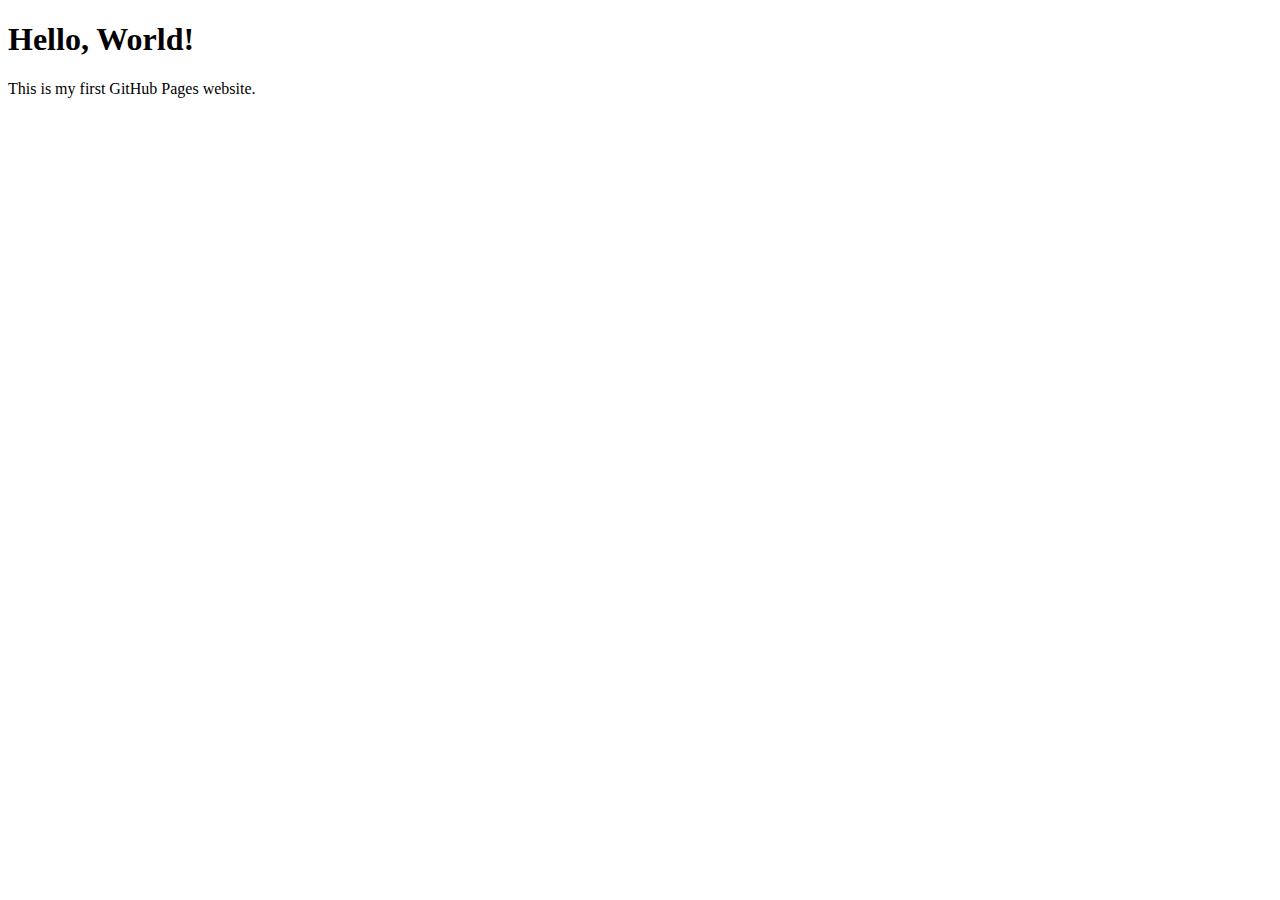
<file: index.html>
<!DOCTYPE html>
<html lang="en">
<head>
    <meta charset="UTF-8">
    <meta name="viewport" content="width=device-width, initial-scale=1.0">
    <title>Welcome to My GitHub Pages</title>
</head>
<body>
    <h1>Hello, World!</h1>
    <p>This is my first GitHub Pages website.</p>
</body>
</html>
</file>
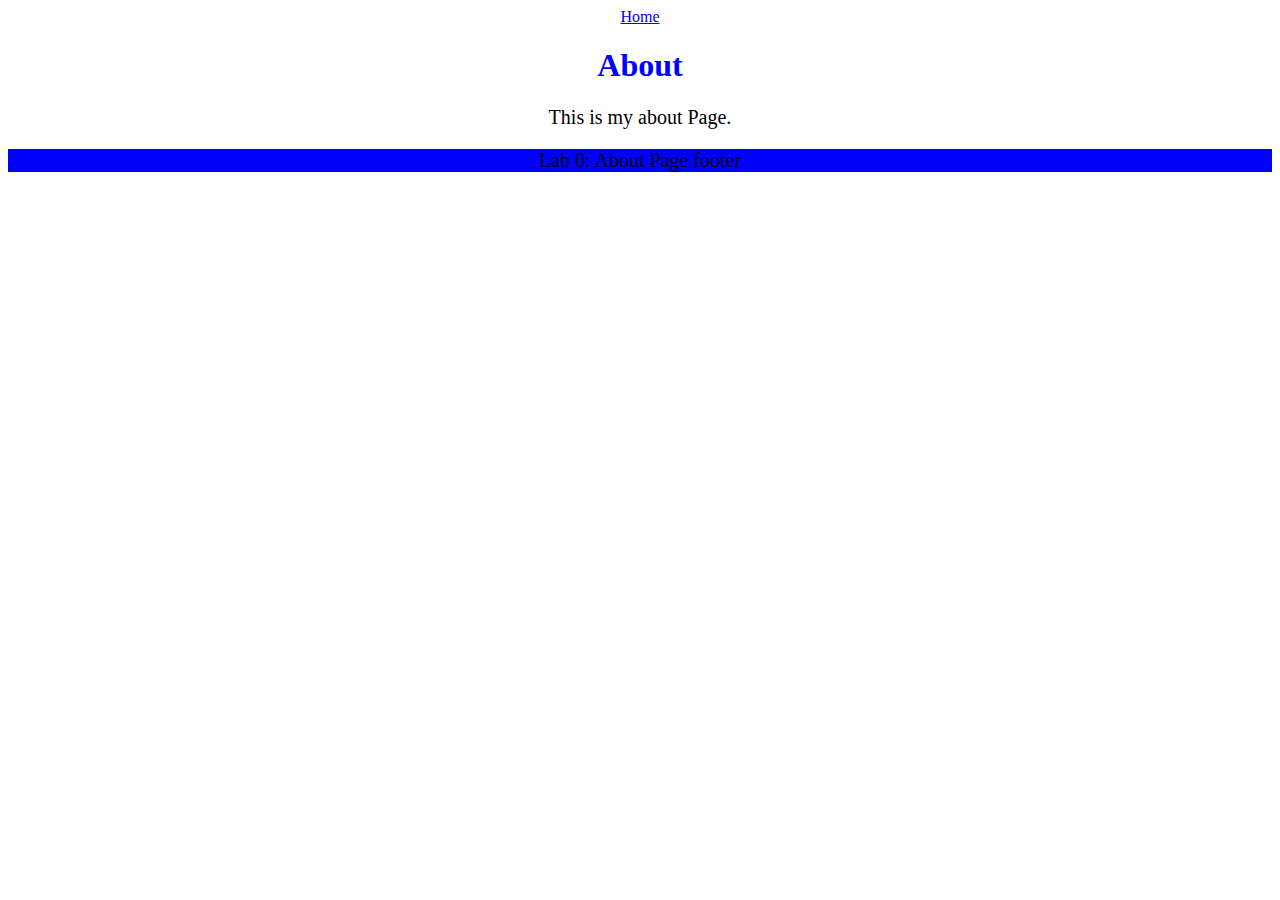
<file: about.html>
<!DOCTYPE html>
<html lang="en">
<head>
    <meta charset="UTF-8">
    <meta name="viewport" content="width=device-width, initial-scale=1.0">
    <link rel="stylesheet" href="stylesheets.css">
    <title>About</title>
</head>
<body>
    <a href="index.html">Home</a>
    <h1>About</h1>
    <p>This is my about Page.</p>
    <footer>
        <p>Lab 0: About Page footer</p>
    </footer>
</body>
</html>
</file>
<file: stylesheets.css>
body {
  text-align: center;
}
h1 {
  color: blue;
  text-align: center;
}

h2 {
  color: blue;
  text-align: center;
}

p {
  font-family: verdana;
  font-size: 20px;
}

header {
  background-color: blue;
}

footer {
  background-color: blue;
}
</file>
